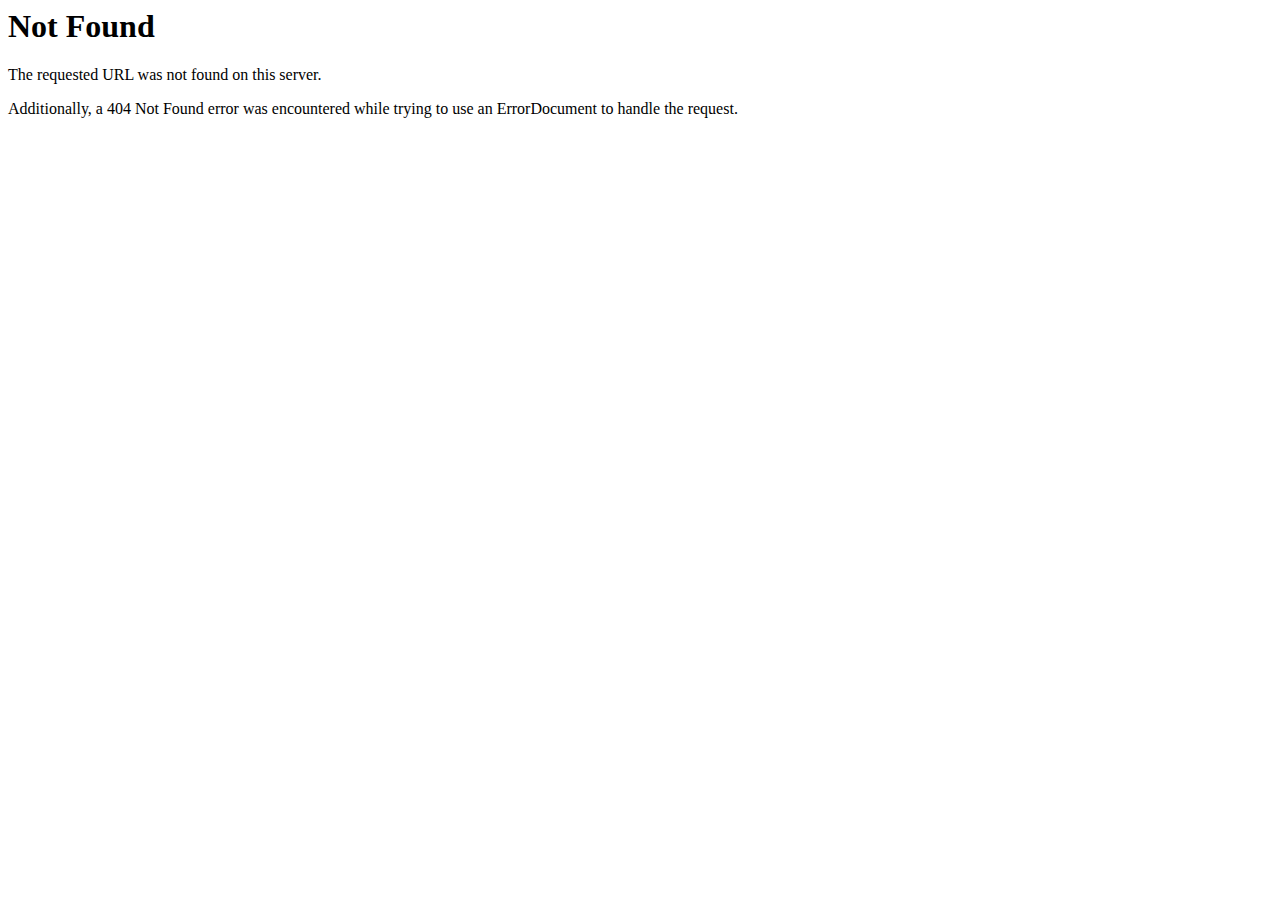
<file: contact/lead-generation.html>
<!DOCTYPE HTML PUBLIC "-//IETF//DTD HTML 2.0//EN">
<html><head>
<title>404 Not Found</title>
</head><body>
<h1>Not Found</h1>
<p>The requested URL was not found on this server.</p>
<p>Additionally, a 404 Not Found
error was encountered while trying to use an ErrorDocument to handle the request.</p>
</body></html>
</file>
